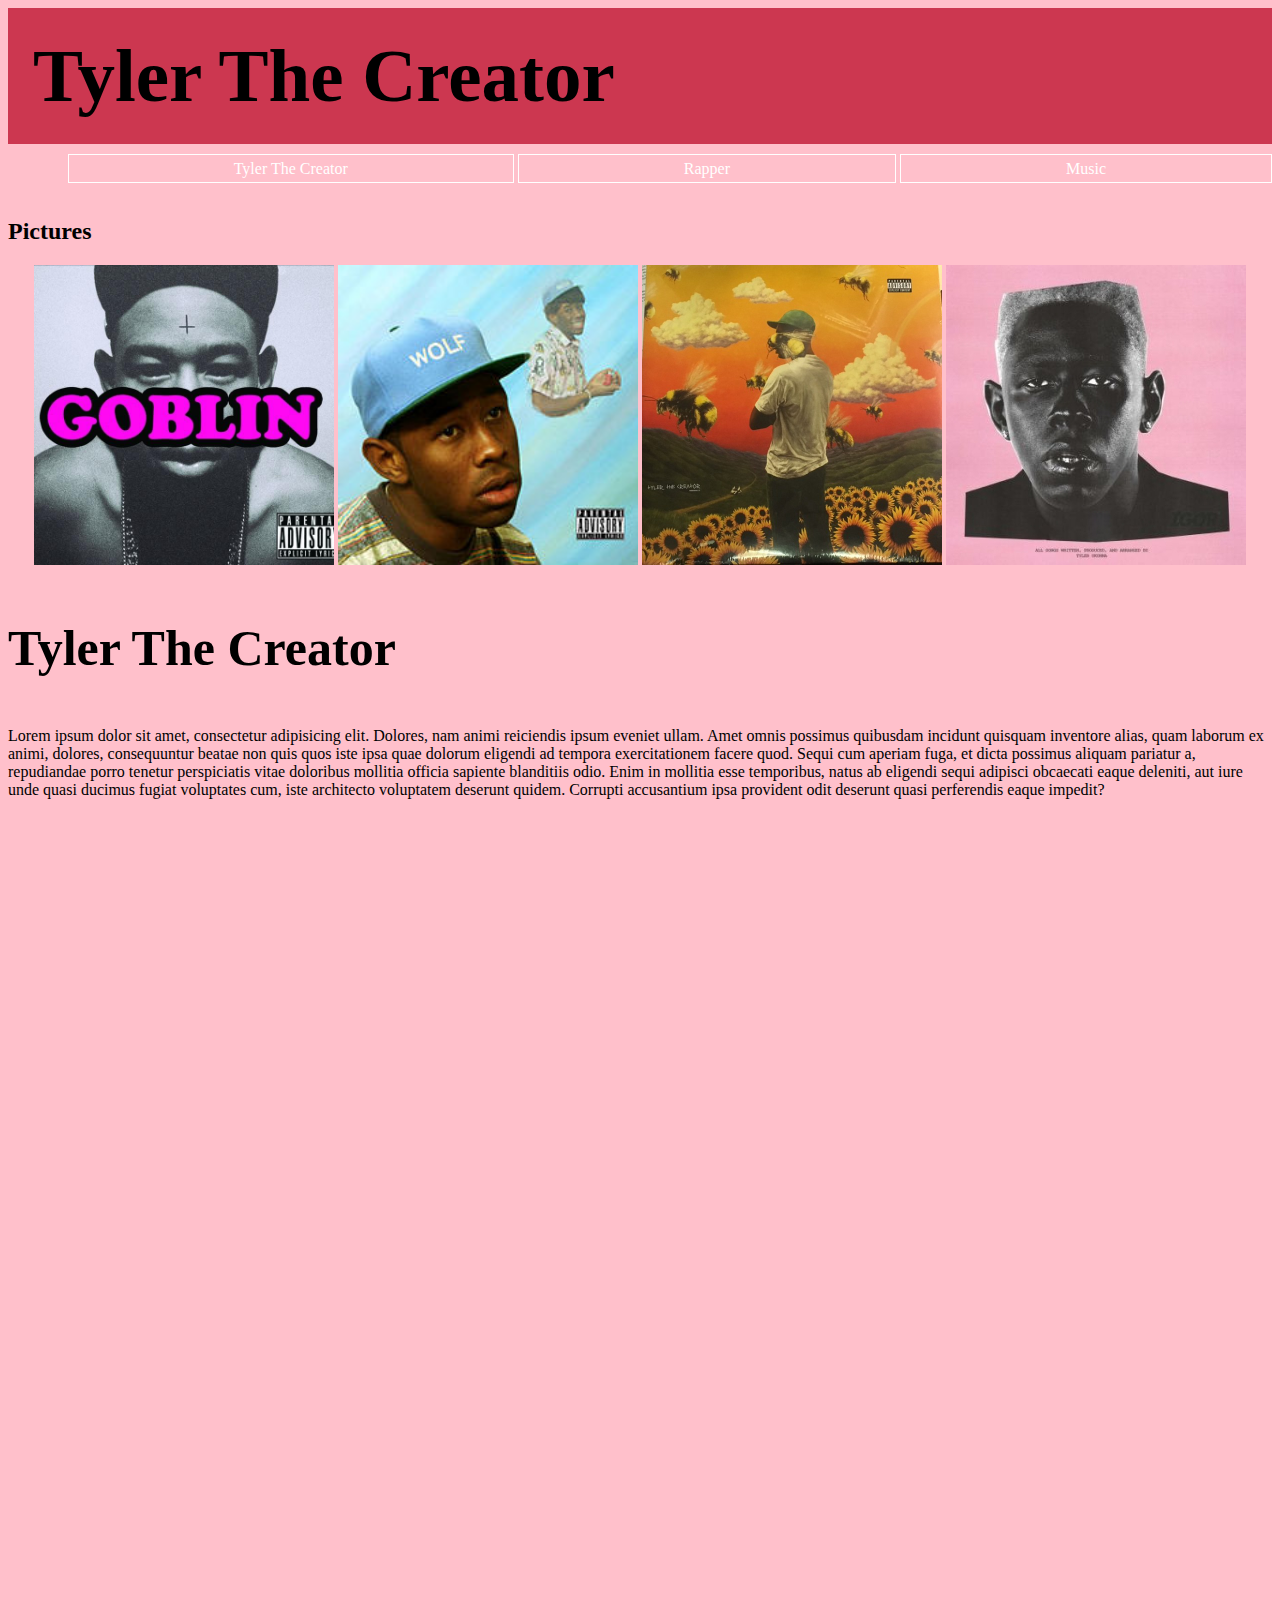
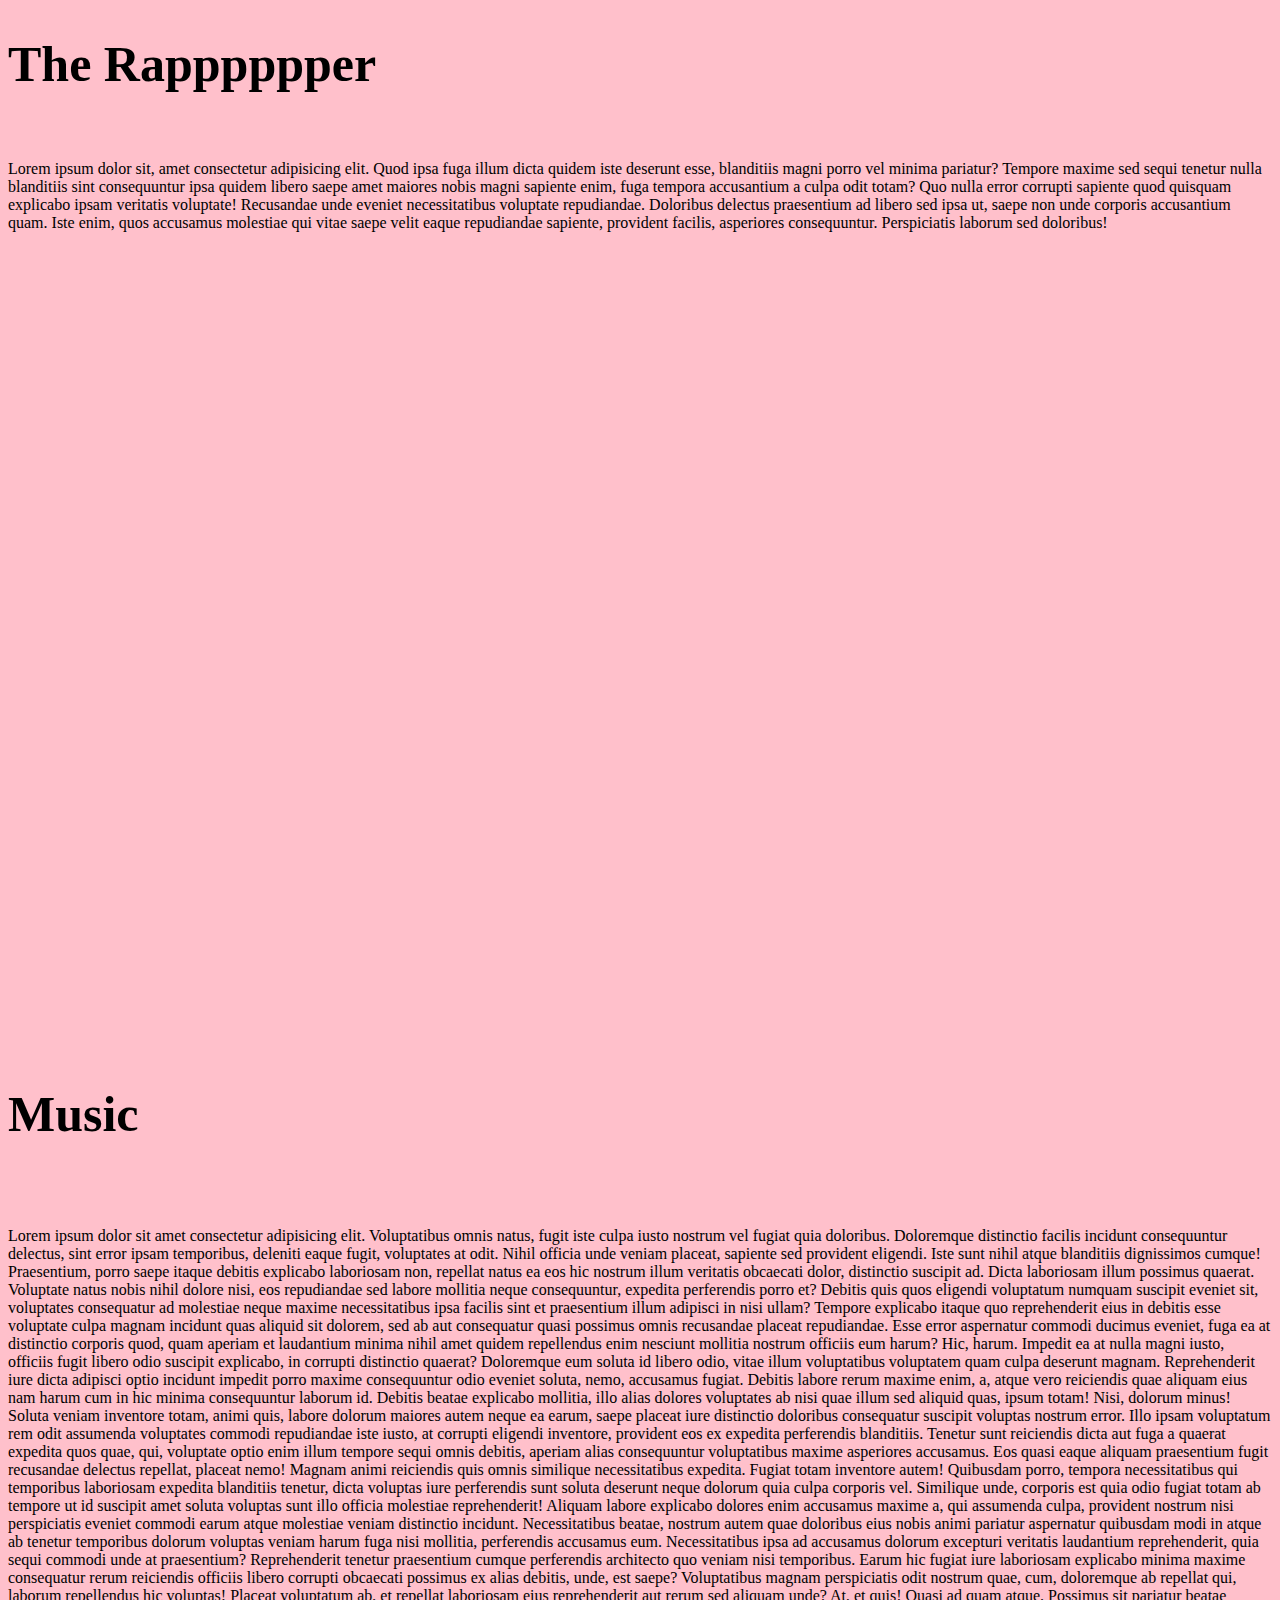
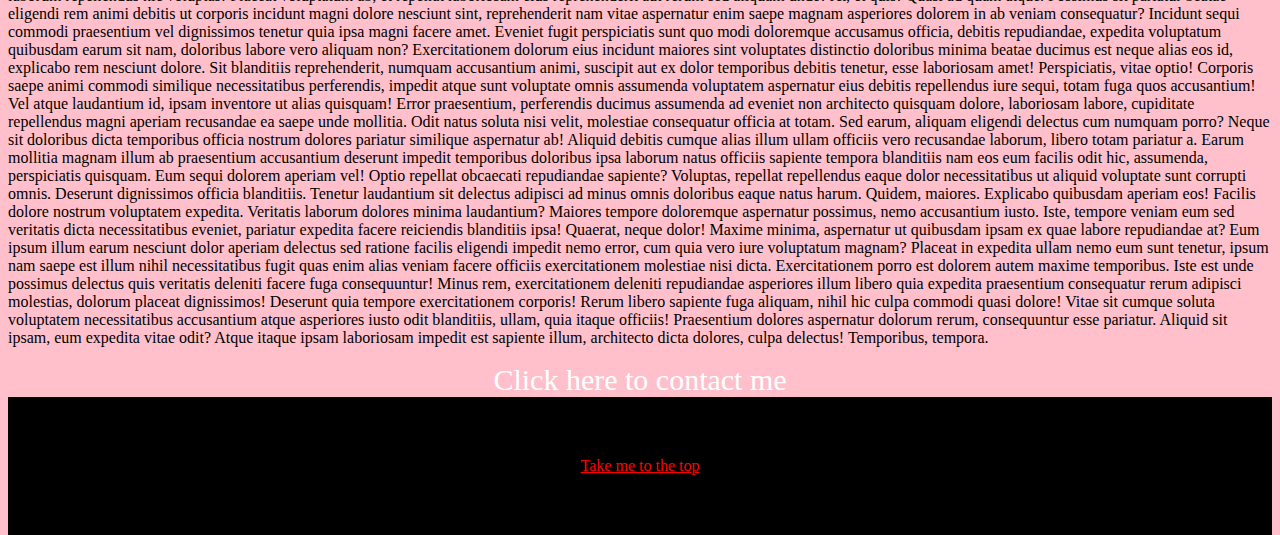
<file: index.html>
<!DOCTYPE html>
<html lang="en">
  <head>
    <meta charset="UTF-8" />
    <meta name="viewport" content="width=device-width, initial-scale=1.0" />
    <title>Music Albums</title>
    
  </head>
  <link rel="stylesheet" href="index.css" />
  <body>
    <header>
      <h1>Tyler The Creator</h1>
      <nav>
        <ul>
          <li><a href="#TylerTheCreator">Tyler The Creator</a></li>
          <li><a href="#Rapper">Rapper</a></li>
          <li><a href="#music">Music</a></li>
        </ul>
      </nav>
    </header>
    <br />
    <br>
    <br>
    <h2>Pictures</h2>

    <div ><center>
      <img src="Goblin.jpg" alt="goblin album" width="300" />
      <img src="Wolf.jpg" alt="Wold album" width="300" />
      <img src="FlowerBoy.jpeg" alt="Flowerboy album" width="300" />
      <img src="IGOR.jpg" alt="IGOR Album" width="300"  />
    </div></center>
    <article id="TylerTheCreator">
      <h3>Tyler The Creator</h3>
      <p>
        Lorem ipsum dolor sit amet, consectetur adipisicing elit. Dolores, nam
        animi reiciendis ipsum eveniet ullam. Amet omnis possimus quibusdam
        incidunt quisquam inventore alias, quam laborum ex animi, dolores,
        consequuntur beatae non quis quos iste ipsa quae dolorum eligendi ad
        tempora exercitationem facere quod. Sequi cum aperiam fuga, et dicta
        possimus aliquam pariatur a, repudiandae porro tenetur perspiciatis
        vitae doloribus mollitia officia sapiente blanditiis odio. Enim in
        mollitia esse temporibus, natus ab eligendi sequi adipisci obcaecati
        eaque deleniti, aut iure unde quasi ducimus fugiat voluptates cum, iste
        architecto voluptatem deserunt quidem. Corrupti accusantium ipsa
        provident odit deserunt quasi perferendis eaque impedit?
      </p>
    </article>
    <div>
    <center><iframe width="560" height="315" src="https://www.youtube.com/embed/IJilkMPqvs0" frameborder="0"
      allow="accelerometer; autoplay; clipboard-write; encrypted-media; gyroscope; picture-in-picture"
      allowfullscreen></iframe></center>
      </div>
    <article id="Rapper">
      <h4>The Rapppppper</h4>
      <p>Lorem ipsum dolor sit, amet consectetur adipisicing elit. Quod ipsa fuga illum dicta quidem iste deserunt esse, blanditiis magni porro vel minima pariatur? Tempore maxime sed sequi tenetur nulla blanditiis sint consequuntur ipsa quidem libero saepe amet maiores nobis magni sapiente enim, fuga tempora accusantium a culpa odit totam? Quo nulla error corrupti sapiente quod quisquam explicabo ipsam veritatis voluptate! Recusandae unde eveniet necessitatibus voluptate repudiandae. Doloribus delectus praesentium ad libero sed ipsa ut, saepe non unde corporis accusantium quam. Iste enim, quos accusamus molestiae qui vitae saepe velit eaque repudiandae sapiente, provident facilis, asperiores consequuntur. Perspiciatis laborum sed doloribus!
      </p>
      <center><iframe width="560" height="315" src="https://www.youtube.com/embed/5t30cC2payc" frameborder="0"
        allow="accelerometer; autoplay; clipboard-write; encrypted-media; gyroscope; picture-in-picture"
        allowfullscreen></iframe></center>
    </article>
    <article id="music">
      <h5>Music</h5>
      <p>Lorem ipsum dolor sit amet consectetur adipisicing elit. Voluptatibus omnis natus, fugit iste culpa iusto nostrum vel fugiat quia doloribus. Doloremque distinctio facilis incidunt consequuntur delectus, sint error ipsam temporibus, deleniti eaque fugit, voluptates at odit. Nihil officia unde veniam placeat, sapiente sed provident eligendi. Iste sunt nihil atque blanditiis dignissimos cumque! Praesentium, porro saepe itaque debitis explicabo laboriosam non, repellat natus ea eos hic nostrum illum veritatis obcaecati dolor, distinctio suscipit ad. Dicta laboriosam illum possimus quaerat. Voluptate natus nobis nihil dolore nisi, eos repudiandae sed labore mollitia neque consequuntur, expedita perferendis porro et? Debitis quis quos eligendi voluptatum numquam suscipit eveniet sit, voluptates consequatur ad molestiae neque maxime necessitatibus ipsa facilis sint et praesentium illum adipisci in nisi ullam? Tempore explicabo itaque quo reprehenderit eius in debitis esse voluptate culpa magnam incidunt quas aliquid sit dolorem, sed ab aut consequatur quasi possimus omnis recusandae placeat repudiandae. Esse error aspernatur commodi ducimus eveniet, fuga ea at distinctio corporis quod, quam aperiam et laudantium minima nihil amet quidem repellendus enim nesciunt mollitia nostrum officiis eum harum? Hic, harum. Impedit ea at nulla magni iusto, officiis fugit libero odio suscipit explicabo, in corrupti distinctio quaerat? Doloremque eum soluta id libero odio, vitae illum voluptatibus voluptatem quam culpa deserunt magnam. Reprehenderit iure dicta adipisci optio incidunt impedit porro maxime consequuntur odio eveniet soluta, nemo, accusamus fugiat. Debitis labore rerum maxime enim, a, atque vero reiciendis quae aliquam eius nam harum cum in hic minima consequuntur laborum id. Debitis beatae explicabo mollitia, illo alias dolores voluptates ab nisi quae illum sed aliquid quas, ipsum totam! Nisi, dolorum minus! Soluta veniam inventore totam, animi quis, labore dolorum maiores autem neque ea earum, saepe placeat iure distinctio doloribus consequatur suscipit voluptas nostrum error. Illo ipsam voluptatum rem odit assumenda voluptates commodi repudiandae iste iusto, at corrupti eligendi inventore, provident eos ex expedita perferendis blanditiis. Tenetur sunt reiciendis dicta aut fuga a quaerat expedita quos quae, qui, voluptate optio enim illum tempore sequi omnis debitis, aperiam alias consequuntur voluptatibus maxime asperiores accusamus. Eos quasi eaque aliquam praesentium fugit recusandae delectus repellat, placeat nemo! Magnam animi reiciendis quis omnis similique necessitatibus expedita. Fugiat totam inventore autem! Quibusdam porro, tempora necessitatibus qui temporibus laboriosam expedita blanditiis tenetur, dicta voluptas iure perferendis sunt soluta deserunt neque dolorum quia culpa corporis vel. Similique unde, corporis est quia odio fugiat totam ab tempore ut id suscipit amet soluta voluptas sunt illo officia molestiae reprehenderit! Aliquam labore explicabo dolores enim accusamus maxime a, qui assumenda culpa, provident nostrum nisi perspiciatis eveniet commodi earum atque molestiae veniam distinctio incidunt. Necessitatibus beatae, nostrum autem quae doloribus eius nobis animi pariatur aspernatur quibusdam modi in atque ab tenetur temporibus dolorum voluptas veniam harum fuga nisi mollitia, perferendis accusamus eum. Necessitatibus ipsa ad accusamus dolorum excepturi veritatis laudantium reprehenderit, quia sequi commodi unde at praesentium? Reprehenderit tenetur praesentium cumque perferendis architecto quo veniam nisi temporibus. Earum hic fugiat iure laboriosam explicabo minima maxime consequatur rerum reiciendis officiis libero corrupti obcaecati possimus ex alias debitis, unde, est saepe? Voluptatibus magnam perspiciatis odit nostrum quae, cum, doloremque ab repellat qui, laborum repellendus hic voluptas! Placeat voluptatum ab, et repellat laboriosam eius reprehenderit aut rerum sed aliquam unde? At, et quis! Quasi ad quam atque. Possimus sit pariatur beatae eligendi rem animi debitis ut corporis incidunt magni dolore nesciunt sint, reprehenderit nam vitae aspernatur enim saepe magnam asperiores dolorem in ab veniam consequatur? Incidunt sequi commodi praesentium vel dignissimos tenetur quia ipsa magni facere amet. Eveniet fugit perspiciatis sunt quo modi doloremque accusamus officia, debitis repudiandae, expedita voluptatum quibusdam earum sit nam, doloribus labore vero aliquam non? Exercitationem dolorum eius incidunt maiores sint voluptates distinctio doloribus minima beatae ducimus est neque alias eos id, explicabo rem nesciunt dolore. Sit blanditiis reprehenderit, numquam accusantium animi, suscipit aut ex dolor temporibus debitis tenetur, esse laboriosam amet! Perspiciatis, vitae optio! Corporis saepe animi commodi similique necessitatibus perferendis, impedit atque sunt voluptate omnis assumenda voluptatem aspernatur eius debitis repellendus iure sequi, totam fuga quos accusantium! Vel atque laudantium id, ipsam inventore ut alias quisquam! Error praesentium, perferendis ducimus assumenda ad eveniet non architecto quisquam dolore, laboriosam labore, cupiditate repellendus magni aperiam recusandae ea saepe unde mollitia. Odit natus soluta nisi velit, molestiae consequatur officia at totam. Sed earum, aliquam eligendi delectus cum numquam porro? Neque sit doloribus dicta temporibus officia nostrum dolores pariatur similique aspernatur ab! Aliquid debitis cumque alias illum ullam officiis vero recusandae laborum, libero totam pariatur a. Earum mollitia magnam illum ab praesentium accusantium deserunt impedit temporibus doloribus ipsa laborum natus officiis sapiente tempora blanditiis nam eos eum facilis odit hic, assumenda, perspiciatis quisquam. Eum sequi dolorem aperiam vel! Optio repellat obcaecati repudiandae sapiente? Voluptas, repellat repellendus eaque dolor necessitatibus ut aliquid voluptate sunt corrupti omnis. Deserunt dignissimos officia blanditiis. Tenetur laudantium sit delectus adipisci ad minus omnis doloribus eaque natus harum. Quidem, maiores. Explicabo quibusdam aperiam eos! Facilis dolore nostrum voluptatem expedita. Veritatis laborum dolores minima laudantium? Maiores tempore doloremque aspernatur possimus, nemo accusantium iusto. Iste, tempore veniam eum sed veritatis dicta necessitatibus eveniet, pariatur expedita facere reiciendis blanditiis ipsa! Quaerat, neque dolor! Maxime minima, aspernatur ut quibusdam ipsam ex quae labore repudiandae at? Eum ipsum illum earum nesciunt dolor aperiam delectus sed ratione facilis eligendi impedit nemo error, cum quia vero iure voluptatum magnam? Placeat in expedita ullam nemo eum sunt tenetur, ipsum nam saepe est illum nihil necessitatibus fugit quas enim alias veniam facere officiis exercitationem molestiae nisi dicta. Exercitationem porro est dolorem autem maxime temporibus. Iste est unde possimus delectus quis veritatis deleniti facere fuga consequuntur! Minus rem, exercitationem deleniti repudiandae asperiores illum libero quia expedita praesentium consequatur rerum adipisci molestias, dolorum placeat dignissimos! Deserunt quia tempore exercitationem corporis! Rerum libero sapiente fuga aliquam, nihil hic culpa commodi quasi dolore! Vitae sit cumque soluta voluptatem necessitatibus accusantium atque asperiores iusto odit blanditiis, ullam, quia itaque officiis! Praesentium dolores aspernatur dolorum rerum, consequuntur esse pariatur. Aliquid sit ipsam, eum expedita vitae odit? Atque itaque ipsam laboriosam impedit est sapiente illum, architecto dicta dolores, culpa delectus! Temporibus, tempora.</p>
    </article>
    <div class="NewPage">
    <Center><a href="NewPage.html">Click here to contact me</a></Center>
    </div>
    </nav>
    <footer>
      <div class="wrapper">
        <center><a href="index.html">Take me to the top</a></center>
      </div>
    </footer>
  </body>
</html>
</file>
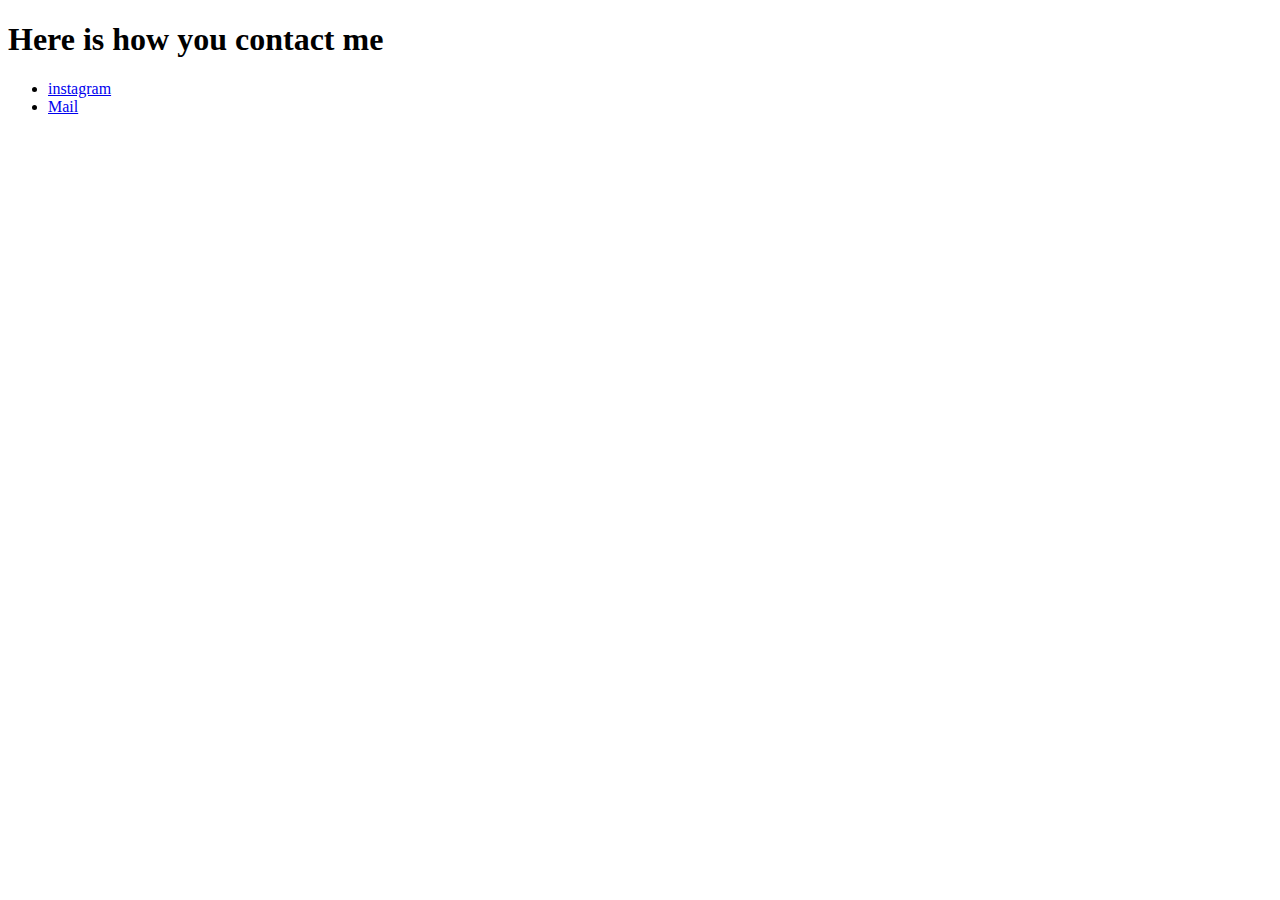
<file: NewPage.html>
<!DOCTYPE html>
<html lang="en">
  <head>
    <meta charset="UTF-8" />
    <meta name="viewport" content="width=device-width, initial-scale=1.0" />
    <title>Contacts</title>
  </head>
  <body>
    <h1>Here is how you contact me</h1>
    <nav>
      <ul>
        <li>
          <a href="https://www.instagram.com/pontusoberg03/?hl=sv">instagram</a>
        </li>
        <li><a href="mailto:pontus.oberg03@gmail.com">Mail</a></li>
      </ul>
    </nav>
  </body>
</html>
</file>
<file: index.css>
h1 {
  padding: 25px;
  margin: 0px;
  font-family: fantasy;
  text-align-last: left;
  font-size: 75px;
  background-color: rgb(204, 55, 80);
  color: black;
}

body {
  background-color: pink;
  height: 100vh;
  background-size: cover;
  background-position: center;
}

ul {
  float: right;
  list-style: none;
}

ul li {
  display: inline-block;
}

ul li a {
  text-decoration: none;
  color: white;
  padding: 5px 165px;
  border: 1px solid rgb(255, 255, 255);
}

.wrapper {
  width: 100%;
  background-color: black;
  padding: 60px 0px;
}

.wrapper a {
  color: red;
  text-align: center;
}
.wrapper a:hover {
  text-decoration: underline;
  color: blue;
}

iframe {
  width: 90%;
  height: 750px;
  position: center;
}

.NewPage a {
  font-size: 30px;
  padding: 0;
  margin: 50;
  color: white;
  text-decoration: none;
}
.NewPage a:hover {
  color: blueviolet;
}
h4 {
  font-size: 50px;
}
h3 {
  font-size: 50px;
}
h5 {
  font-size: 50px;
}
</file>
